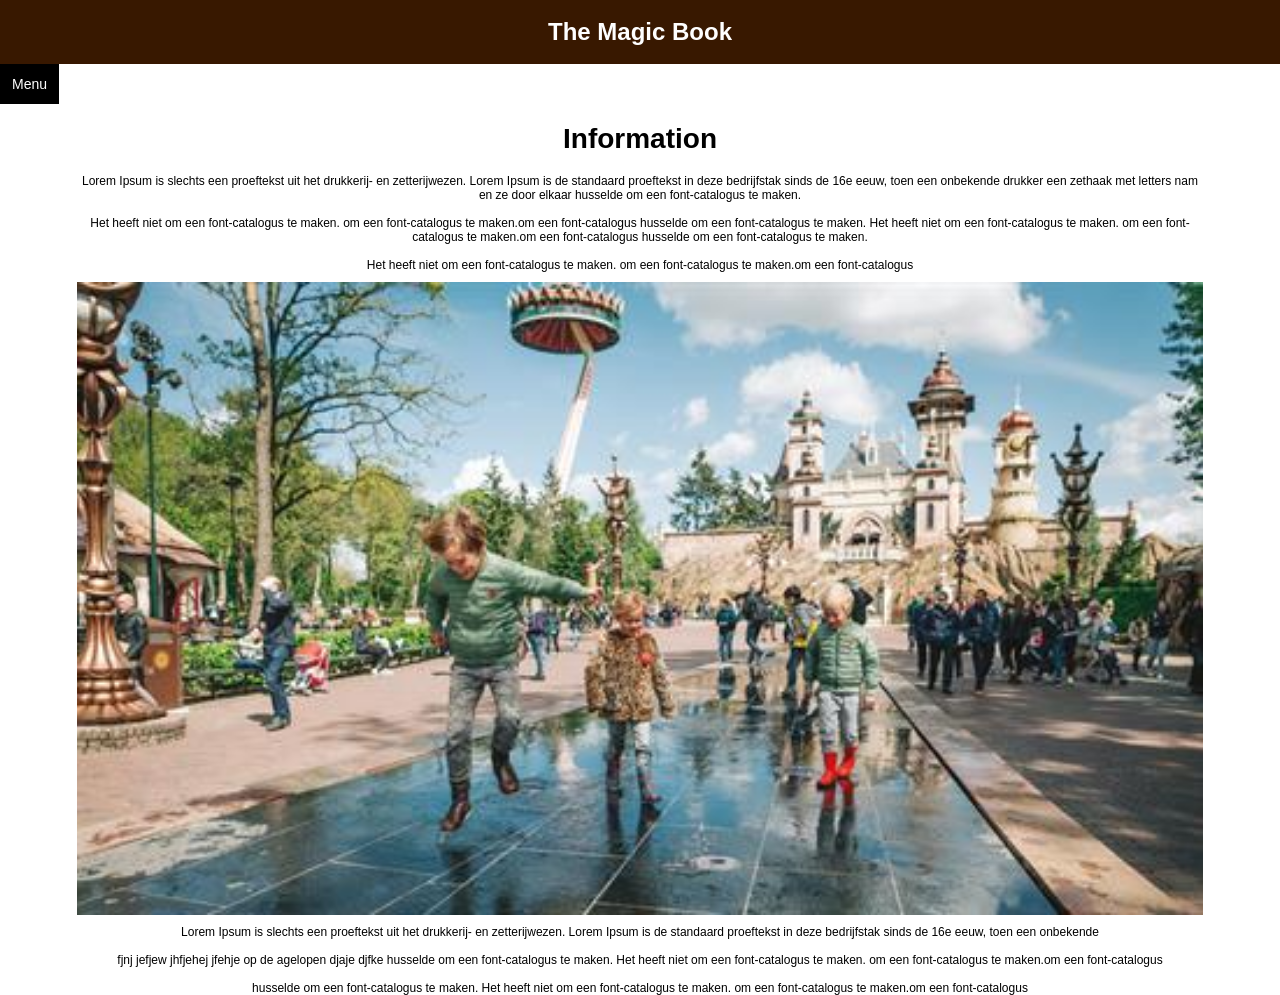
<file: pages/information.html>
<!DOCTYPE html>
<html>
<head>
    <meta name="viewport" content="width=device-width, initial-scale=1.0">
    <link rel="stylesheet" type="text/css" href="../css/main.css">
</head>
<body>

<div class="header">
    <h1>The Magic Book</h1>
</div>

<div class="Menu">
    <button class="menubutton">Menu</button>
    <div id="dropdownbutton" class="dropdown-content">
        <a href="../index.html">Home</a>
        <a href="questions.html">Questions</a>
        <a href="videos.html">Video's</a>
        <a href="quiz.html">Quiz</a>
    </div>
</div>

<div class="title">
    <h1>Information</h1>
</div>

<div class="text">
    <p1>Lorem Ipsum is slechts een proeftekst uit het drukkerij-
        en zetterijwezen. Lorem Ipsum is de standaard proeftekst
        in deze bedrijfstak sinds de 16e eeuw, toen een onbekende
        drukker een zethaak met letters nam en ze door elkaar
        husselde om een font-catalogus te maken.
        <br> <br>
        Het heeft niet om een font-catalogus te maken.
        om een font-catalogus te maken.om een font-catalogus
        husselde om een font-catalogus te maken.
        Het heeft niet om een font-catalogus te maken.
        om een font-catalogus te maken.om een font-catalogus
        husselde om een font-catalogus te maken.
        <br> <br>
        Het heeft niet om een font-catalogus te maken.
        om een font-catalogus te maken.om een font-catalogus
    </p1>
</div>

<img src="../images/test.jpg" alt="test.jpg" class="responsImg2">

<div class="text">
    <p1>Lorem Ipsum is slechts een proeftekst uit het drukkerij-
        en zetterijwezen. Lorem Ipsum is de standaard proeftekst
        in deze bedrijfstak sinds de 16e eeuw, toen een onbekende
        <br> <br>
        fjnj jefjew jhfjehej jfehje op de agelopen djaje djfke
        husselde om een font-catalogus te maken.
        Het heeft niet om een font-catalogus te maken.
        om een font-catalogus te maken.om een font-catalogus
        <br> <br>
        husselde om een font-catalogus te maken.
        Het heeft niet om een font-catalogus te maken.
        om een font-catalogus te maken.om een font-catalogus
    </p1>
</div>

<script src="../Js/main.js"></script>

</body>
</html>
</file>
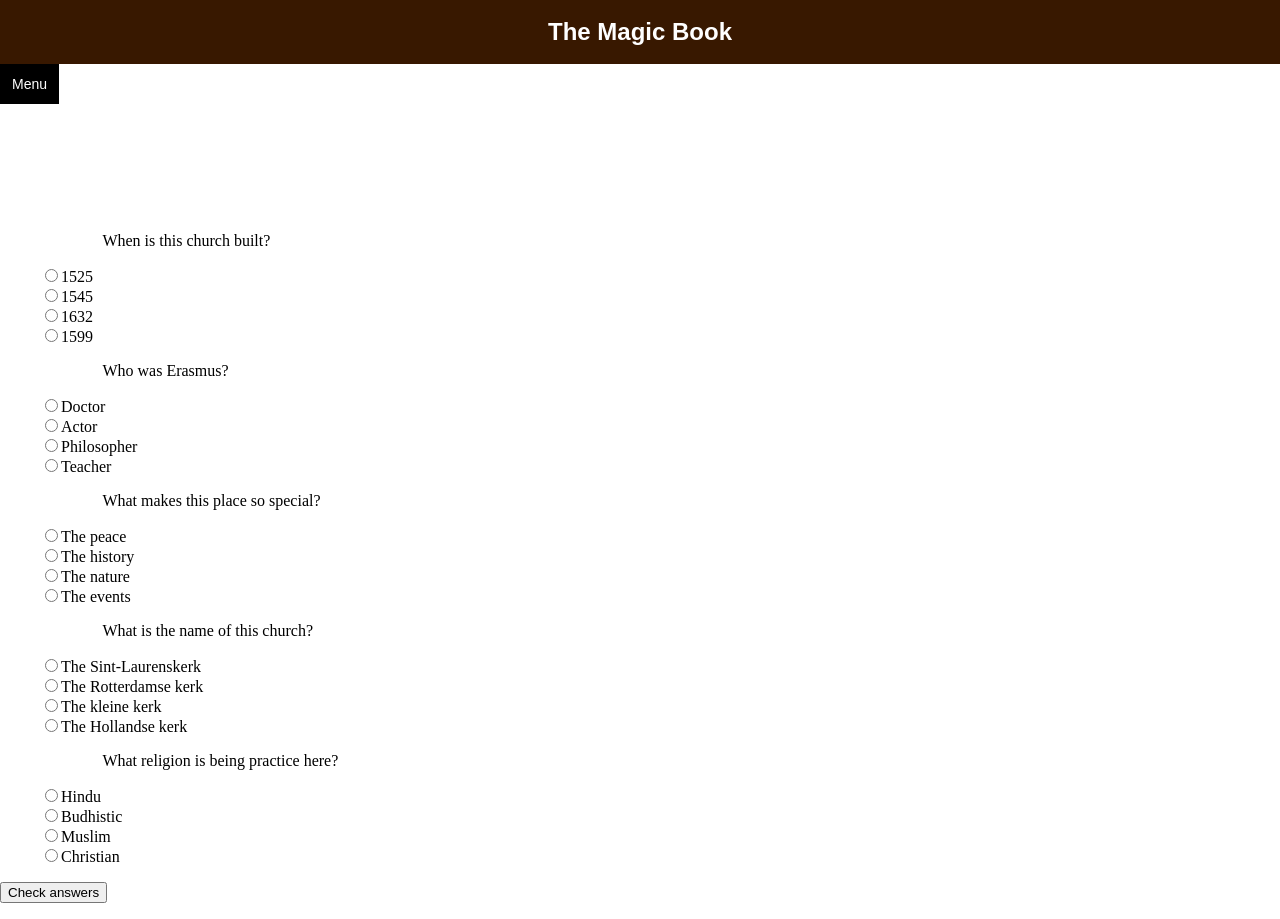
<file: pages/quiz.html>
<!DOCTYPE html>
<html>
<head>
    <meta name="viewport" content="width=device-width, initial-scale=1.0">
    <link rel="stylesheet" type="text/css" href="../css/main.css">
</head>

<body>

<div class="header">
    <h1 >The Magic Book</h1>
</div>

<div class="Menu">
    <button class="menubutton">Menu</button>
    <div id="dropdownbutton" class="dropdown-content">
        <a href="../index.html">Home</a>
        <a href="information.html">Information</a>
        <a href="questions.html">Questions</a>
        <a href="videos.html">Video's</a>
    </div>
</div>

<div class="quiz"></div>
<ul>
    <li>
        <input type="radio" name="question0" value="A">1525<br>
        <input type="radio" name="question0" value="B">1545<br>
        <input type="radio" name="question0" value="C">1632<br>
        <input type="radio" name="question0" value="D">1599<br>
    </li>
</ul>
<div class="quiz2"></div>
<ul>
    <li>
        <input type="radio" name="question1" value="A">Doctor<br>
        <input type="radio" name="question1" value="B">Actor<br>
        <input type="radio" name="question1" value="C">Philosopher<br>
        <input type="radio" name="question1" value="D">Teacher<br>
    </li>
</ul>
<div class="quiz3"></div>
<ul>
    <li>
        <input type="radio" name="question2" value="D">The peace<br>
        <input type="radio" name="question2" value="B">The history<br>
        <input type="radio" name="question2" value="C">The nature<br>
        <input type="radio" name="question2" value="D">The events<br>
    </li>
</ul>
<div class="quiz4"></div>
<ul>
    <li>
        <input type="radio" name="question3" value="A">The Sint-Laurenskerk<br>
        <input type="radio" name="question3" value="B">The Rotterdamse kerk<br>
        <input type="radio" name="question3" value="C">The kleine kerk<br>
        <input type="radio" name="question3" value="D">The Hollandse kerk <br>
    </li>
</ul>
<div class="quiz5"></div>
<ul>
    <li>
        <input type="radio" name="question4" value="A">Hindu<br>
        <input type="radio" name="question4" value="B">Budhistic<br>
        <input type="radio" name="question4" value="C">Muslim<br>
        <input type="radio" name="question4" value="D">Christian<br>
    </li>
</ul>
</div>

<input type="submit" value="Check answers" name="button" id="myBtn"/>

<div class="check">
    <p id="check"></p>
</div>

<div class="check2">
    <p id="check2"></p>
</div>

<script src="../Js/main.js"></script>

</body>
</html>
</file>
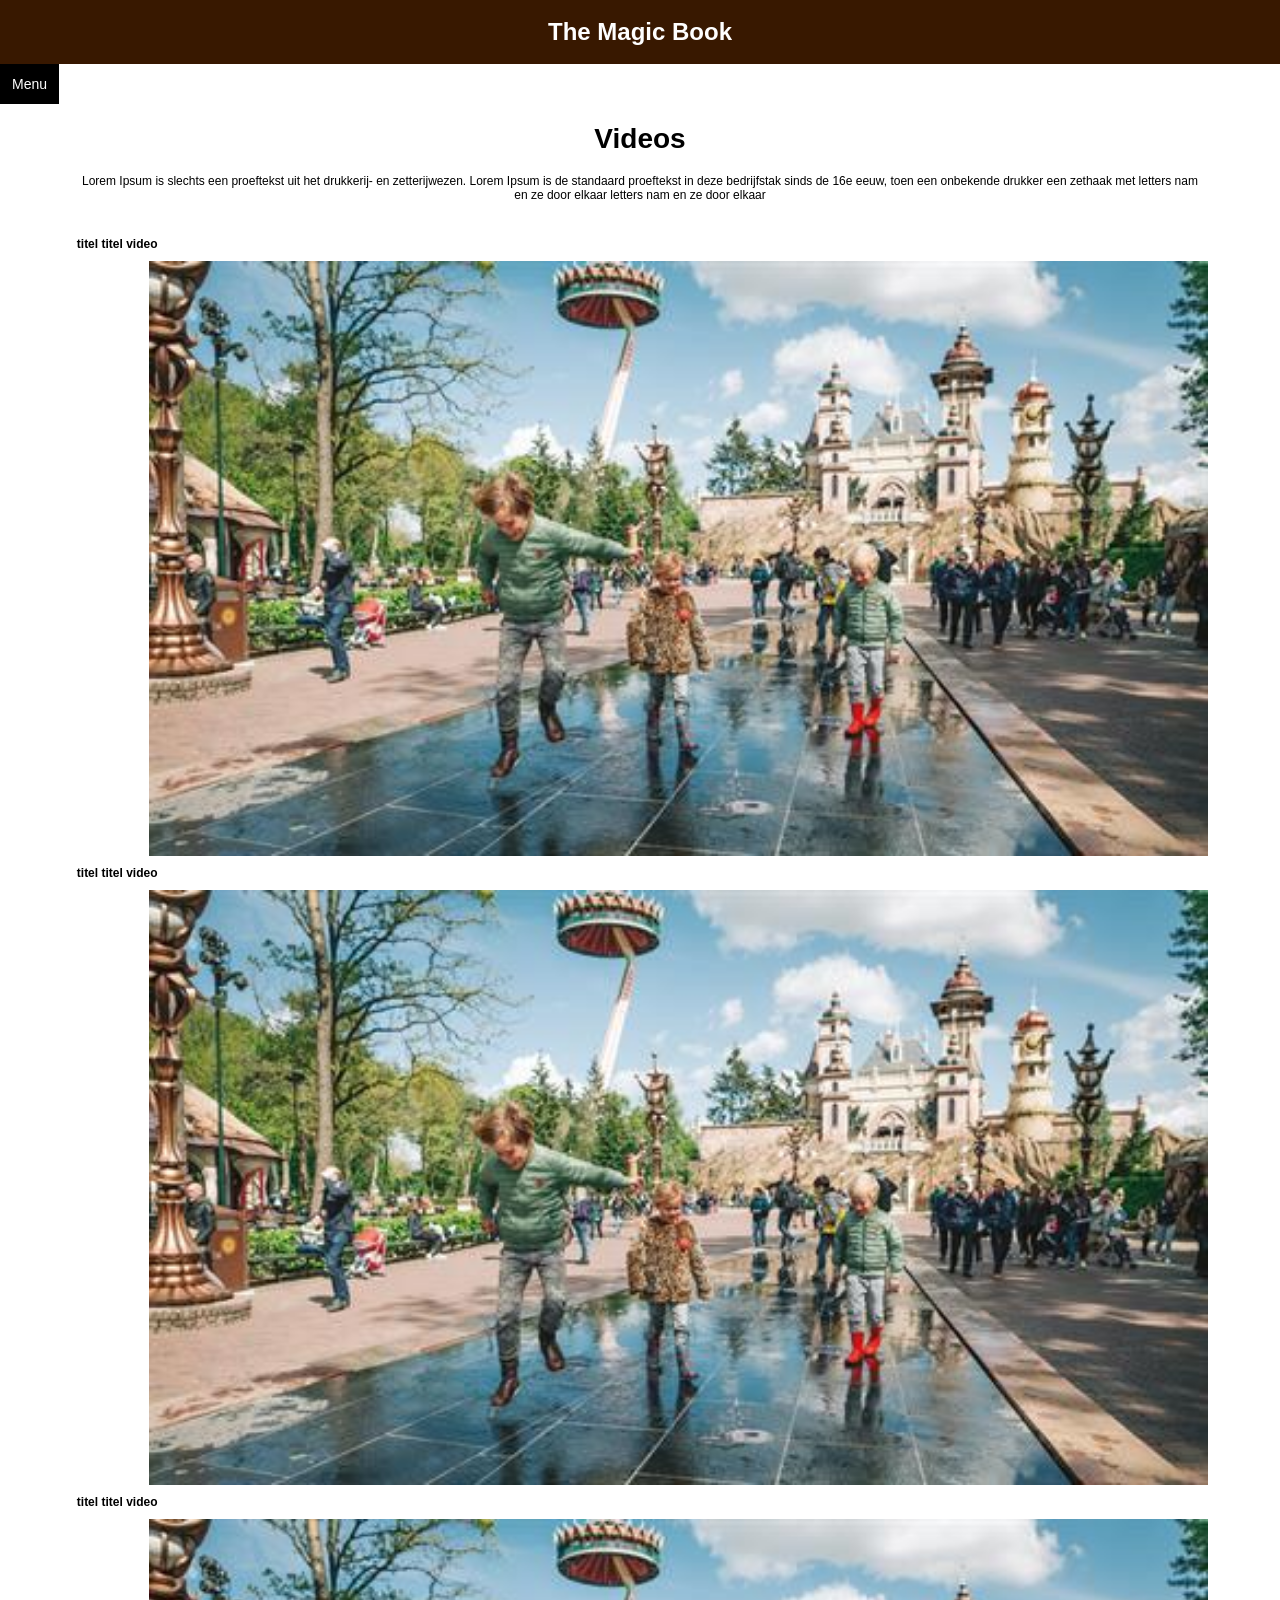
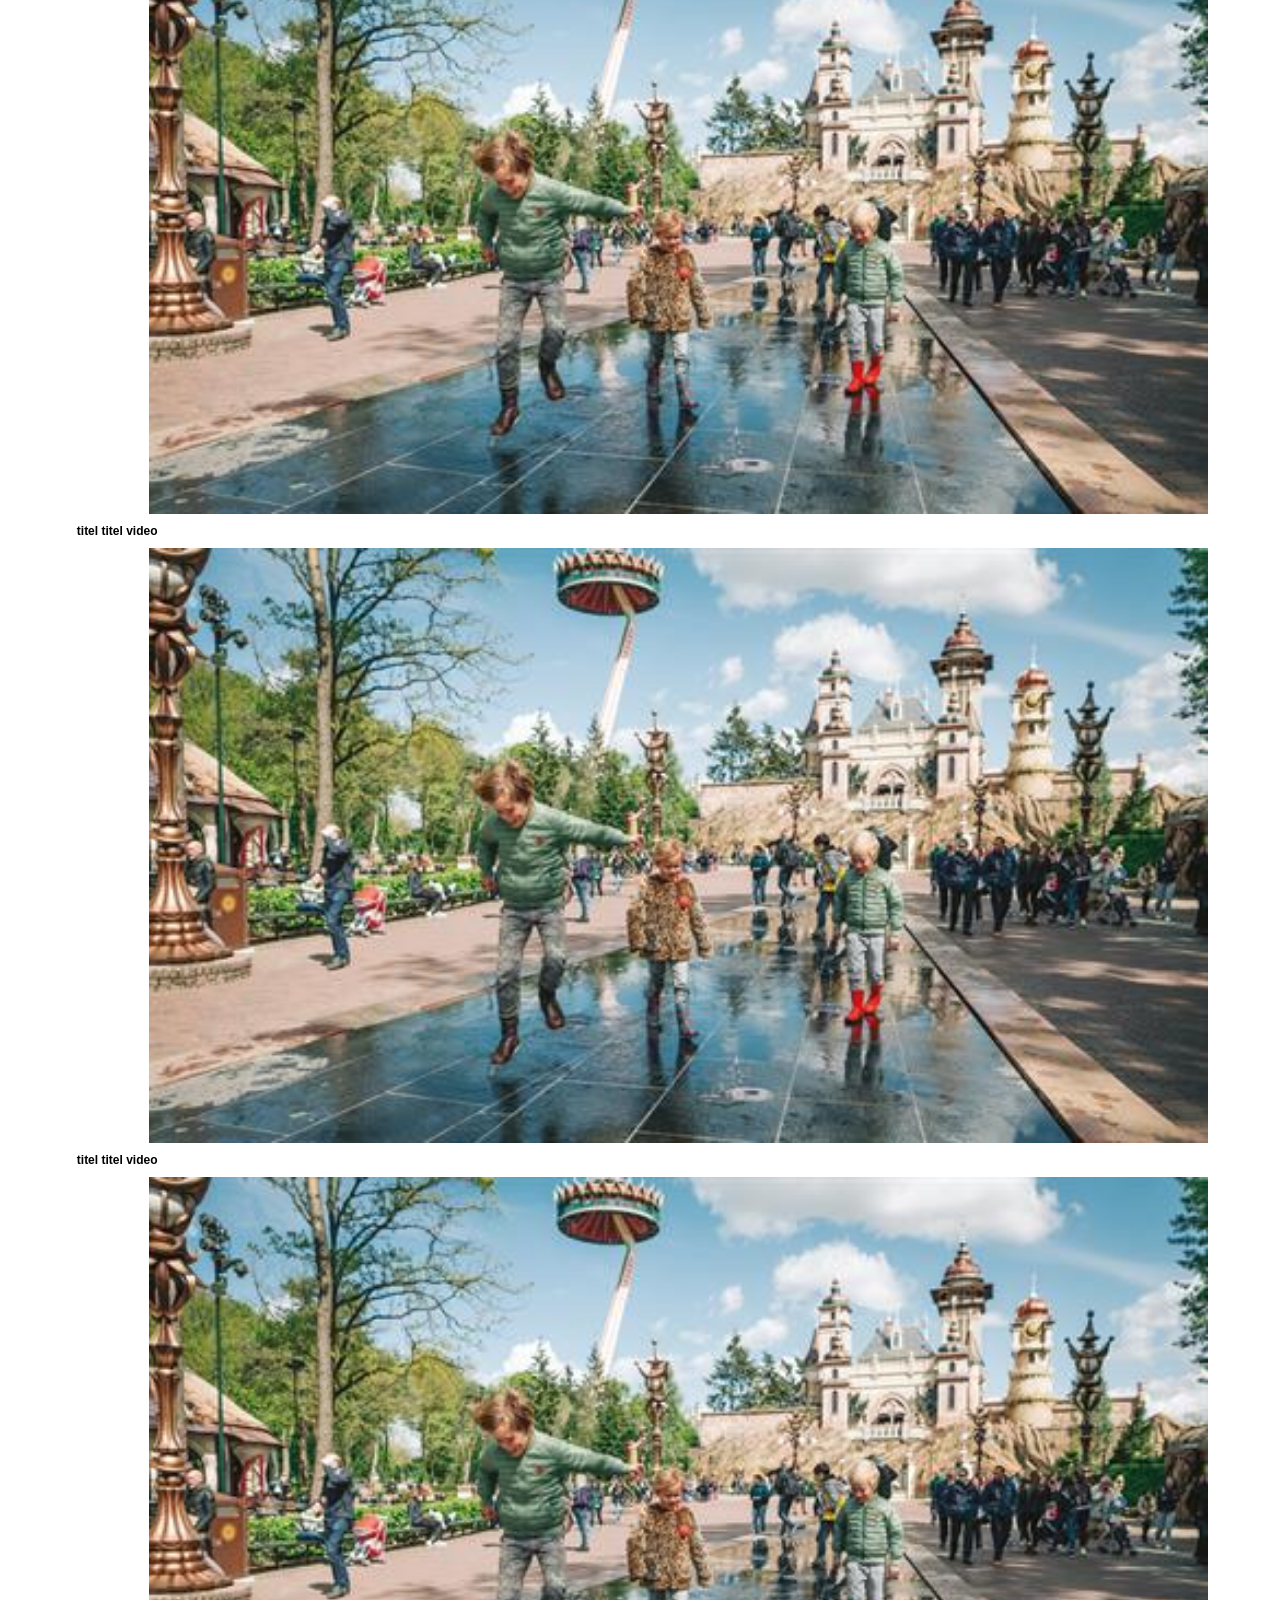
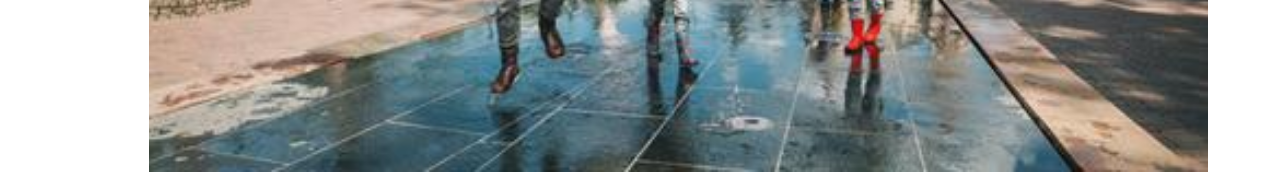
<file: pages/videos.html>
<!DOCTYPE html>
<html>
<head>
    <meta name="viewport" content="width=device-width, initial-scale=1.0">
    <link rel="stylesheet" type="text/css" href="../css/main.css">
</head>
<body>

<div class="header">
    <h1>The Magic Book</h1>
</div>

<div class="Menu">
    <button onclick="clickMenu()" class="menubutton">Menu</button>
    <div id="dropdownbutton" class="dropdown-content">
        <a href="../index.html">Home</a>
        <a href="information.html">Information</a>
        <a href="questions.html">Questions</a>
        <a href="videos.html">Video's</a>
        <a href="quiz.html">Quiz</a>
    </div>
</div>

<div class="title">
    <h1>Videos</h1>
</div>

<div class="text">
    <p1>Lorem Ipsum is slechts een proeftekst uit het drukkerij-
        en zetterijwezen. Lorem Ipsum is de standaard proeftekst
        in deze bedrijfstak sinds de 16e eeuw, toen een onbekende
        drukker een zethaak met letters nam en ze door elkaar
        letters nam en ze door elkaar </p1>
</div>

<div class="header3">
    <h2>titel titel video</h2>
    <img src="../images/test.jpg" alt="test.jpg" class="responsImg3">

    <h2>titel titel video</h2>
    <img src="../images/test.jpg" alt="test.jpg" class="responsImg3">

    <h2>titel titel video</h2>
    <img src="../images/test.jpg" alt="test.jpg" class="responsImg3">

    <h2>titel titel video</h2>
    <img src="../images/test.jpg" alt="test.jpg" class="responsImg3">

    <h2>titel titel video</h2>
    <img src="../images/test.jpg" alt="test.jpg" class="responsImg3">
</div>

<script src="../Js/main.js"></script>

</body>
</html>
</file>
<file: css/main.css>
body {margin: 0;}

.header {
    font-family: helvetica;
    font-size:12px;
    text-align: center;
    color:white;
    background-color: #381800;
    padding: 2px;

}

.responsImg {
    padding: 6px;
    display: block;
    margin-left: auto;
    margin-right: auto;
    padding-top: 5%;
    width: 70%;
}

.menubutton {
    background-color: black;
    color: white;
    padding: 12px;
    font-size: 14px;
    border: none;
    cursor: pointer;
}

.dropdown {
    position: relative;
    display: inline-block;
}

.dropdown-content {
    display: none;
    position: absolute;
    background-color: #bc8f57;
    box-shadow: 0px 8px 16px 0px;
    font-family: helvetica;
    font-size: 14px;
}

.dropdown-content a {
    color: black;
    padding: 12px 16px;
    display: block;
    font-family: helvetica;
}

.dropdown-content a:hover {background-color: #ddd}

.show {display:block;}

.question {
    margin-top:20%;
}

.footer {
    width: 100%;
    background-color: black;
    height: 12px;
    bottom: 0px;
    position: sticky;
    margin-top: 4%;
}

.button2 {
    background-color: #381800;
    padding: 6px;
    font-size: 14px;
    border: none;
    cursor: pointer;
    margin-left: auto;
    margin-right: auto;
    margin-top: 5%;
    width: 70%;
    text-align: center;
    box-shadow: 0px 4px 4px 0px;

}

.button2 a {
    color:white;
    font-family: helvetica;
}

.title {
    font-family: helvetica;
    font-size: 14px;
    text-align: center;
    color: black;
}

.text {
    font-family: helvetica;
    font-size: 12px;
    color: black;
    text-align: center;
    margin-left: 6%;
    margin-right: 6%;
}

.responsImg2 {
    padding: 10px;
    display: block;
    margin-left: auto;
    margin-right: auto;
    width: 88%;
}

.questions {
    background-color: #381800;
    padding: 7px;
    font-size: 14px;
    border: none;
    cursor: pointer;
    margin-left: auto;
    margin-right: auto;
    margin-top: 5%;
    width: 70%;
    text-align: center;
    box-shadow: 0px 4px 4px 0px;

}

.questions a {
    color:white;
    font-family: helvetica;
}

.questions2 {
    padding: 7px;
    font-size: 14px;
    cursor: pointer;
    margin-top: 5%;
    width: 70%;


}

.quiz{
    margin-left:8%;
    margin-top:10%;
}

.quiz2{
    margin-left:8%;
}


.quiz3{
    margin-left:8%;
}

.quiz4{
    margin-left:8%;
}

.quiz5{
    margin-left:8%;
}

.check{
    margin-left:8%;
}

.header2 {
    font-family: helvetica;
    font-size: 12px;
    text-align: center;
    color: black;
    padding-top: 8%;
}

/*image resposive*/
.responsImg3 {
    display: block;
    margin-left: auto;
    margin-right: auto;
    width: 88%;
}

.header3 {
    font-family: helvetica;
    font-size: 8px;
    text-align: left;
    margin-left:6%;
    color: black;
    padding-top: 2%;
}

.clock {
    background-color: black;
    color: white;
    text-align: center;
    font-family: Helvetica;
    font-size: 10px;
}

ul
{
    list-style-type: none;
}

li
{
    list-style-type: none;
}



@media screen and (max-width: 600px) {
    ul.topnav li.right,
    ul.topnav li {float: none;}
}

@media only screen and (max-width: 600px) {
    .button2.center {
        width: 49.99999%;
        margin: 6px;
    }
}

@media only screen and (max-width: 700px) {
    .responsive {
        width: 49.99999%;
        margin: 6px 0;
    }
}
</file>
